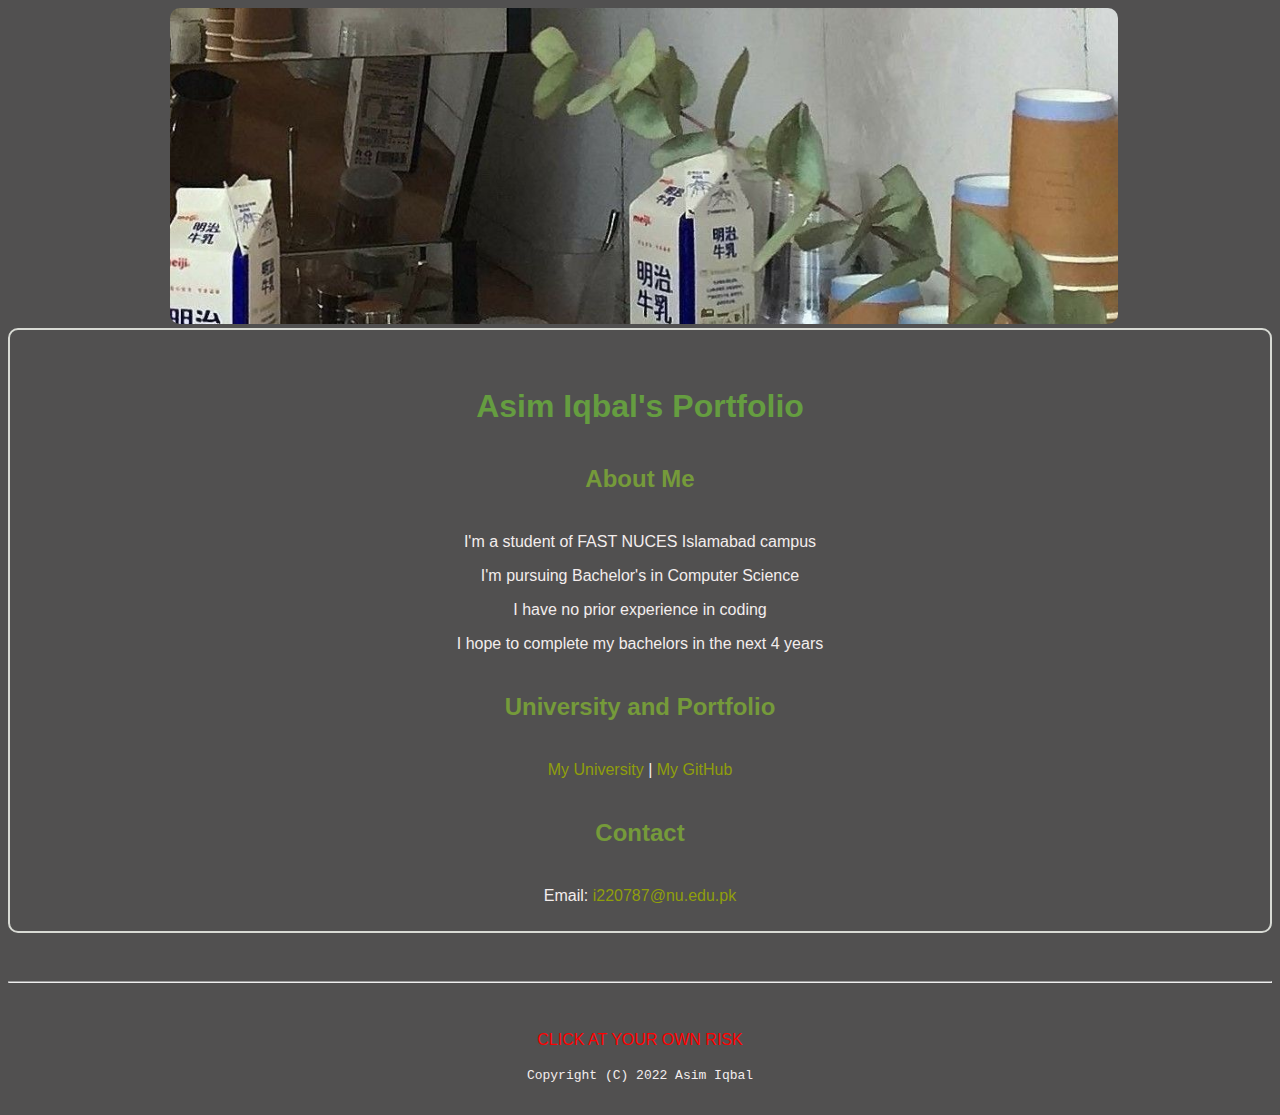
<file: index.html>
<!DOCTYPE html>
<html lang="en">
<head>
    <meta charset="UTF-8">
    <meta http-equiv="X-UA-Compatible" content="IE=edge">
    <meta name="viewport" content="width=device-width, initial-scale=1.0">
    <link rel="stylesheet" href="\css\style.css">
    <title>Asim's portfolio</title>
</head>
<header>
    <link rel="FaviconIcon" href="favicon.ico" type="image/x-icon">
<link rel="shortcut" href="favicon.ico" type="image/x-icon">
<meta name="viewport" content="width-device-width, initial-scale=1, shrink-to-fit=no">
<meta name="name" content="Asim Iqbal's Portfolio">
<meta name="robot" content="noindex, nofollow">
</header>
<body>
    <img src="\images\banner.jpg" width="75%" alt="banner">
    <div class="first">
    <h1><b>Asim Iqbal's Portfolio</b></h1>
    <h2>About Me</h2>
    <p>I'm a student of FAST NUCES Islamabad campus</p>
    <p>I'm pursuing Bachelor's in Computer Science</p>
    <p>I have no prior experience in coding</p>
    <p>I hope to complete my bachelors in the next 4 years</p>
    <h2>University and Portfolio</h2>
    <p><a href="http://nu.edu.pk/">My University</a> | <a href="https://github.com/Aasim-Iqbal">My GitHub</a></p>
    <h2>Contact</h2>
    <p>Email: <a href="mailto:i220787@nu.edu.pk">i220787@nu.edu.pk</a></p>
    </div>
</body>

<footer>
    <hr>
    <p><a href="prindex.html" class="class1">CLICK AT YOUR OWN RISK</a></p>
    <code>Copyright (C) 2022 Asim Iqbal</code>
  </footer>
</html>
</file>
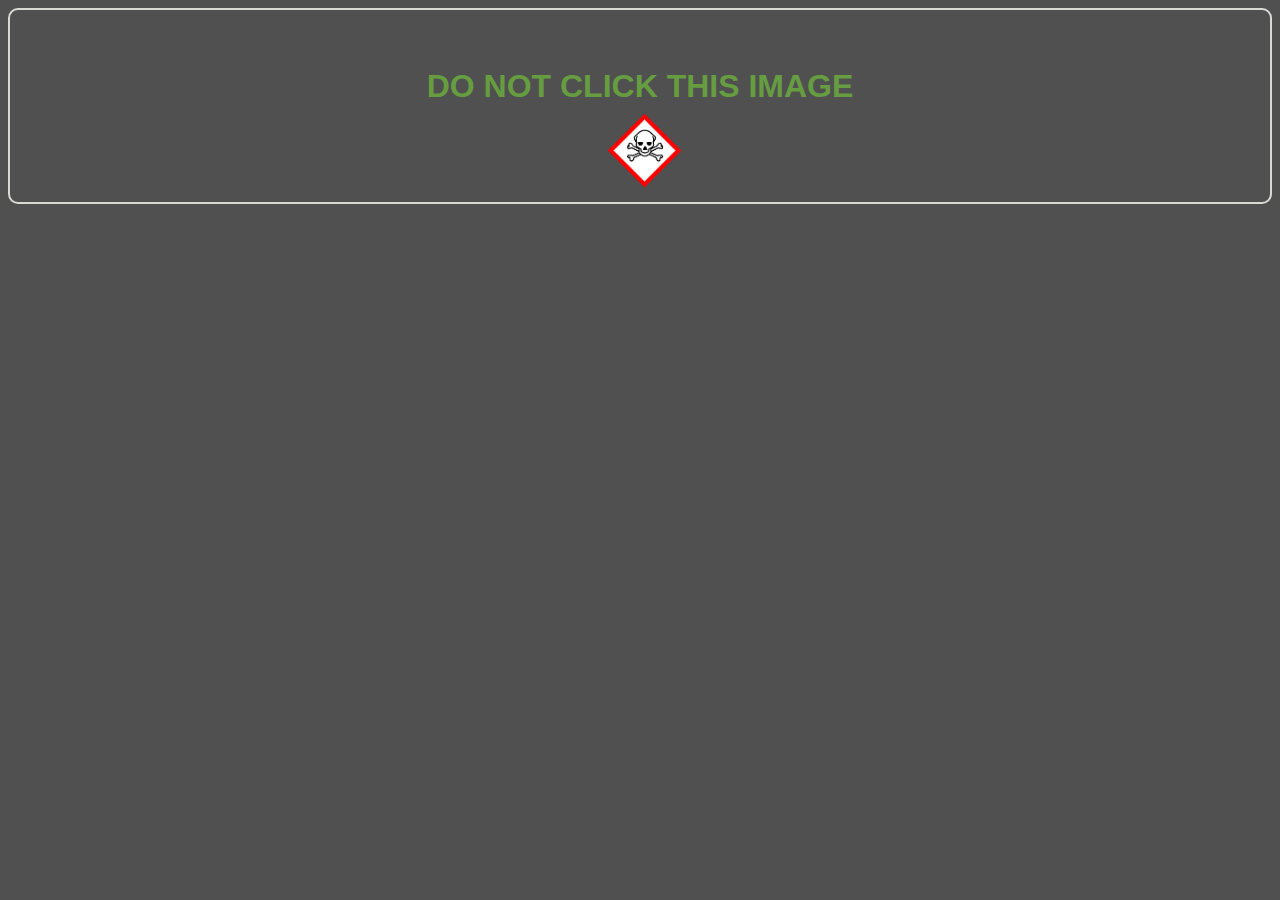
<file: prindex.html>
<!DOCTYPE html>
<html lang="en">
<head>
    <meta charset="UTF-8">
    <meta http-equiv="X-UA-Compatible" content="IE=edge">
    <meta name="viewport" content="width=device-width, initial-scale=1.0">
    <link rel="stylesheet" href="\css\style.css">
    <title>SCARY</title>
</head>
<body>
    <div class="second"> 
    <h1>DO NOT CLICK THIS IMAGE</h1>
   <a href="https://www.youtube.com/watch?v=dQw4w9WgXcQ"><img src="\images\scary.png" width="75" alt="banner"></a> 
    </div>
</body>
</html>
</file>
